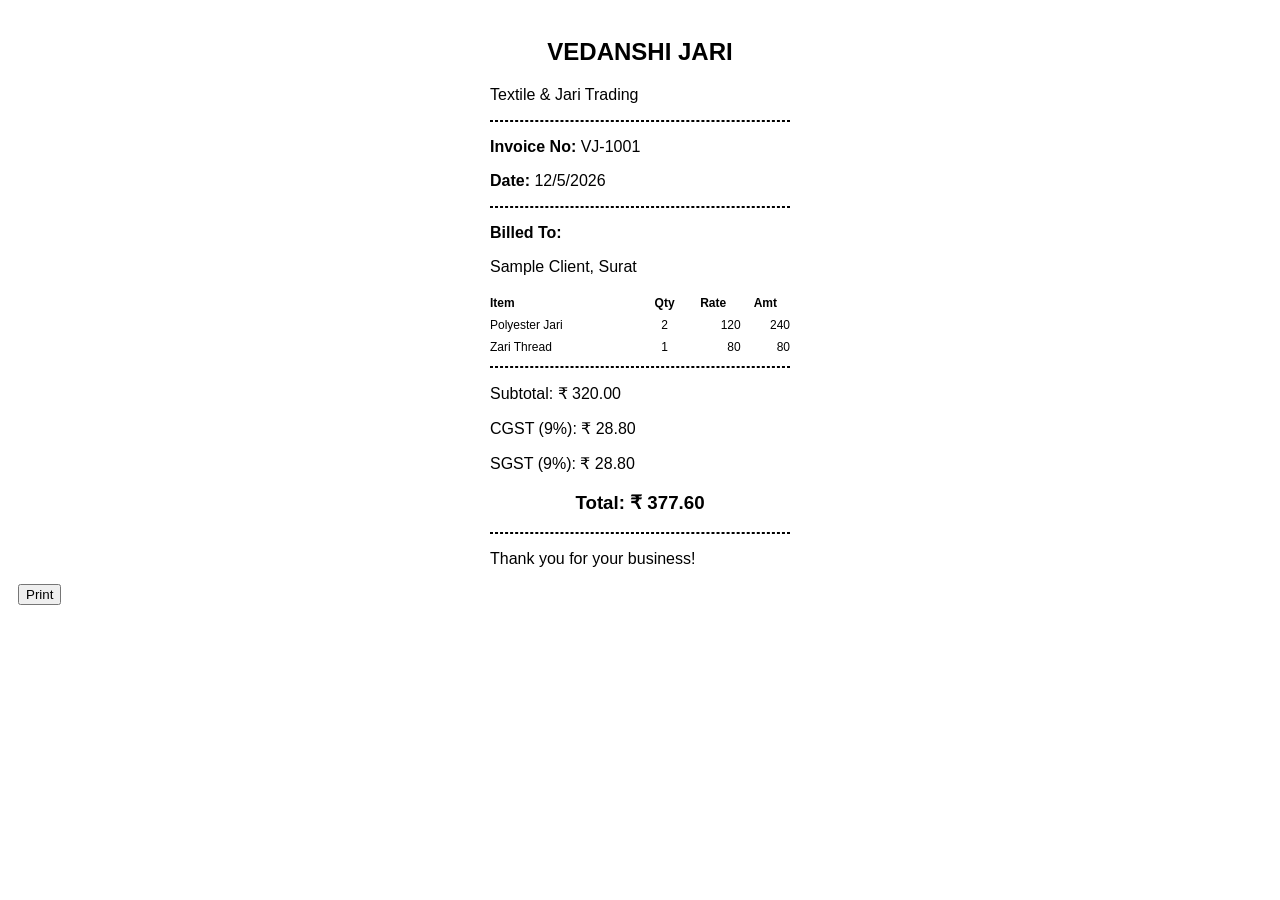
<file: vedanshi jari/pages/print.html>
<!DOCTYPE html>
<html>
<head>
  <title>Print Invoice | Vedanshi Jari</title>
  <link rel="stylesheet" href="../css/print.css">
</head>
<body>

<div id="invoice">

  <h2>VEDANSHI JARI</h2>
  <p>Textile & Jari Trading</p>
  <hr>

  <p><b>Invoice No:</b> <span id="invoiceNo"></span></p>
  <p><b>Date:</b> <span id="invoiceDate"></span></p>

  <hr>

  <p><b>Billed To:</b></p>
  <p id="clientName"></p>

  <table width="100%">
    <thead>
      <tr>
        <th align="left">Item</th>
        <th>Qty</th>
        <th>Rate</th>
        <th>Amt</th>
      </tr>
    </thead>
    <tbody id="items"></tbody>
  </table>

  <hr>

  <p>Subtotal: ₹ <span id="subtotal"></span></p>
  <p>CGST (9%): ₹ <span id="cgst"></span></p>
  <p>SGST (9%): ₹ <span id="sgst"></span></p>
  <h3>Total: ₹ <span id="total"></span></h3>

  <hr>

  <p>Thank you for your business!</p>

</div>

<button onclick="window.print()">Print</button>

<script src="../js/print.js"></script>
</body>
</html>
</file>
<file: vedanshi jari/css/print.css>
body {
  font-family: Arial, sans-serif;
  padding: 10px;
}

#invoice {
  max-width: 300px; /* Thermal printer width */
  margin: auto;
}

table {
  width: 100%;
  border-collapse: collapse;
  font-size: 12px;
}

th, td {
  padding: 4px 0;
}

h2, h3 {
  text-align: center;
}

hr {
  border: 1px dashed #000;
}

@media print {
  button {
    display: none;
  }

  body {
    margin: 0;
  }
}
</file>
